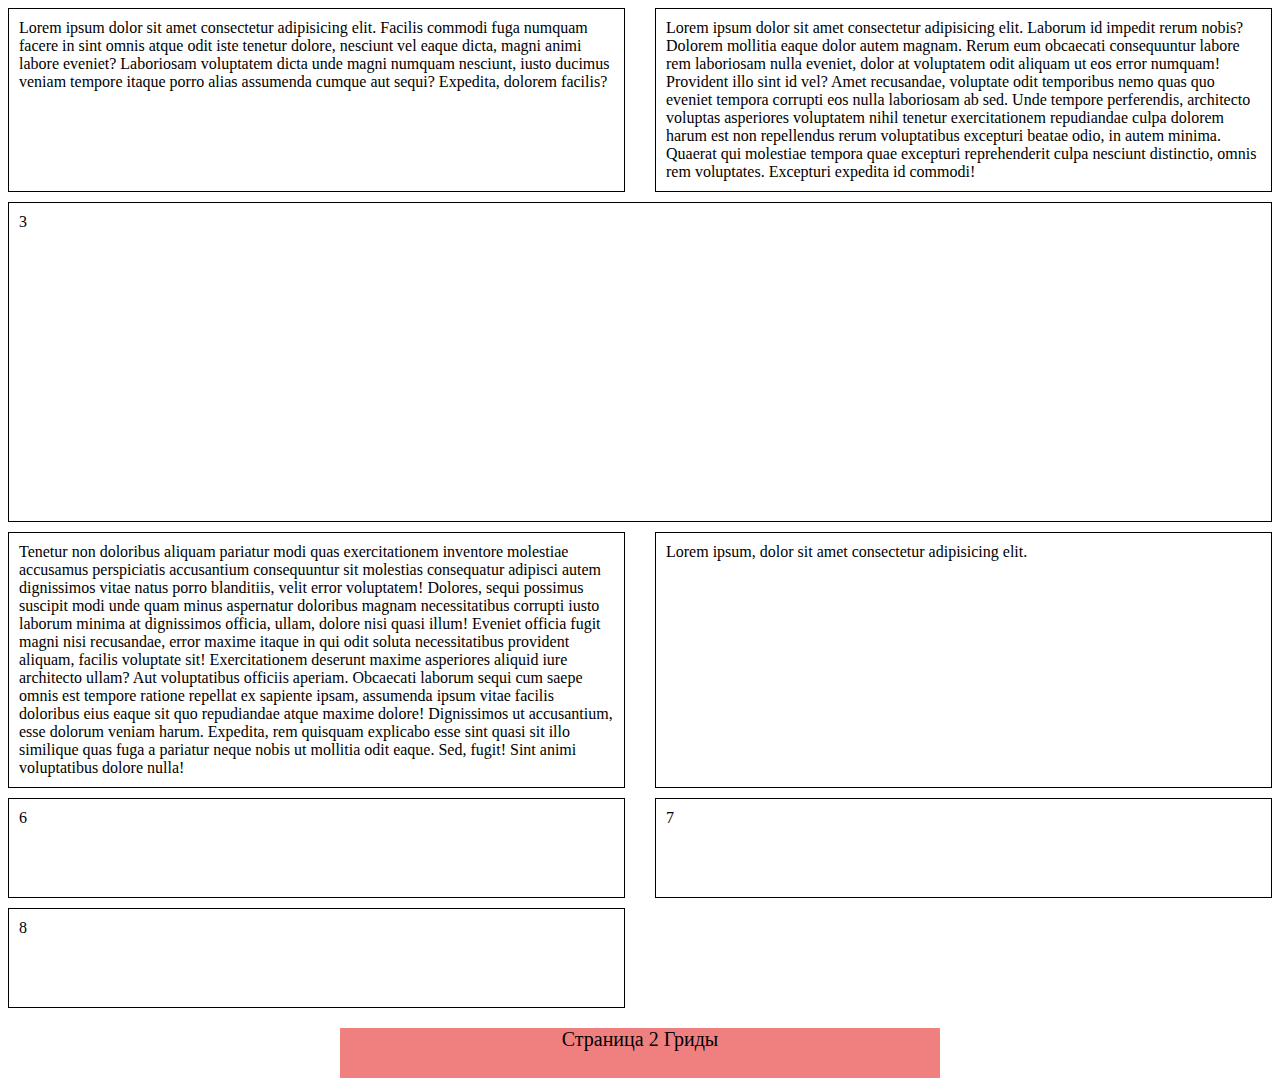
<file: index.html>
<!DOCTYPE html>
<html lang="en">

<head>
    <meta charset="UTF-8">
    <meta http-equiv="X-UA-Compatible" content="IE=edge">
    <link rel="stylesheet" href="style.css">
    <meta name="viewport" content="width=device-width, initial-scale=1.0">
    <title>Grid</title>
</head>

<body>
    <div class="container">
        <!-- .item.item_${$}*8  Cntrl+Alt+F-->
        <div class="item item_1">Lorem ipsum dolor sit amet consectetur adipisicing elit.
            Facilis commodi fuga numquam facere in sint omnis atque odit iste tenetur dolore,
            nesciunt vel eaque dicta, magni animi labore eveniet? Laboriosam voluptatem dicta
            unde magni numquam nesciunt, iusto ducimus veniam tempore itaque porro alias
            assumenda cumque aut sequi? Expedita, dolorem facilis?
        </div>
        <div class="item item_2">Lorem ipsum dolor sit amet consectetur adipisicing elit.
            Laborum id impedit rerum nobis? Dolorem mollitia eaque dolor autem magnam.
            Rerum eum obcaecati consequuntur labore rem laboriosam nulla eveniet, dolor
            at voluptatem odit aliquam ut eos error numquam! Provident illo sint id vel?
            Amet recusandae, voluptate odit temporibus nemo quas quo eveniet tempora corrupti
            eos nulla laboriosam ab sed. Unde tempore perferendis, architecto voluptas asperiores
            voluptatem nihil tenetur exercitationem repudiandae culpa dolorem harum est non
            repellendus rerum voluptatibus excepturi beatae odio, in autem minima.
            Quaerat qui molestiae tempora quae excepturi reprehenderit culpa nesciunt
            distinctio, omnis rem voluptates. Excepturi expedita id commodi!
        </div>
        <div class="item item_3">3</div>
        <div class="item item_4">Tenetur non doloribus aliquam pariatur modi quas exercitationem inventore
            molestiae accusamus perspiciatis accusantium consequuntur sit molestias
            consequatur adipisci autem dignissimos vitae natus porro blanditiis,
            velit error voluptatem! Dolores, sequi possimus suscipit modi unde quam
            minus aspernatur doloribus magnam necessitatibus corrupti iusto laborum
            minima at dignissimos officia, ullam, dolore nisi quasi illum! Eveniet
            officia fugit magni nisi recusandae, error maxime itaque in qui odit
            soluta necessitatibus provident aliquam, facilis voluptate sit!
            Exercitationem deserunt maxime asperiores aliquid iure architecto ullam?
            Aut voluptatibus officiis aperiam. Obcaecati laborum sequi cum saepe
            omnis est tempore ratione repellat ex sapiente ipsam, assumenda ipsum
            vitae facilis doloribus eius eaque sit quo repudiandae atque maxime dolore!
            Dignissimos ut accusantium, esse dolorum veniam harum. Expedita, rem quisquam
            explicabo esse sint quasi sit illo similique quas fuga a pariatur neque nobis
            ut mollitia odit eaque. Sed, fugit! Sint animi voluptatibus dolore nulla!</div>
        <div class="item item_5">Lorem ipsum, dolor sit amet consectetur adipisicing elit.

        </div>
        <div class="item item_6">6</div>
        <div class="item item_7">7</div>
        <div class="item item_8">8</div>
    </div>

    <div class="link">
        <a href="page2.html" class="link1">Страница 2 Гриды</a>
    </div>
</body>

</html>
</file>
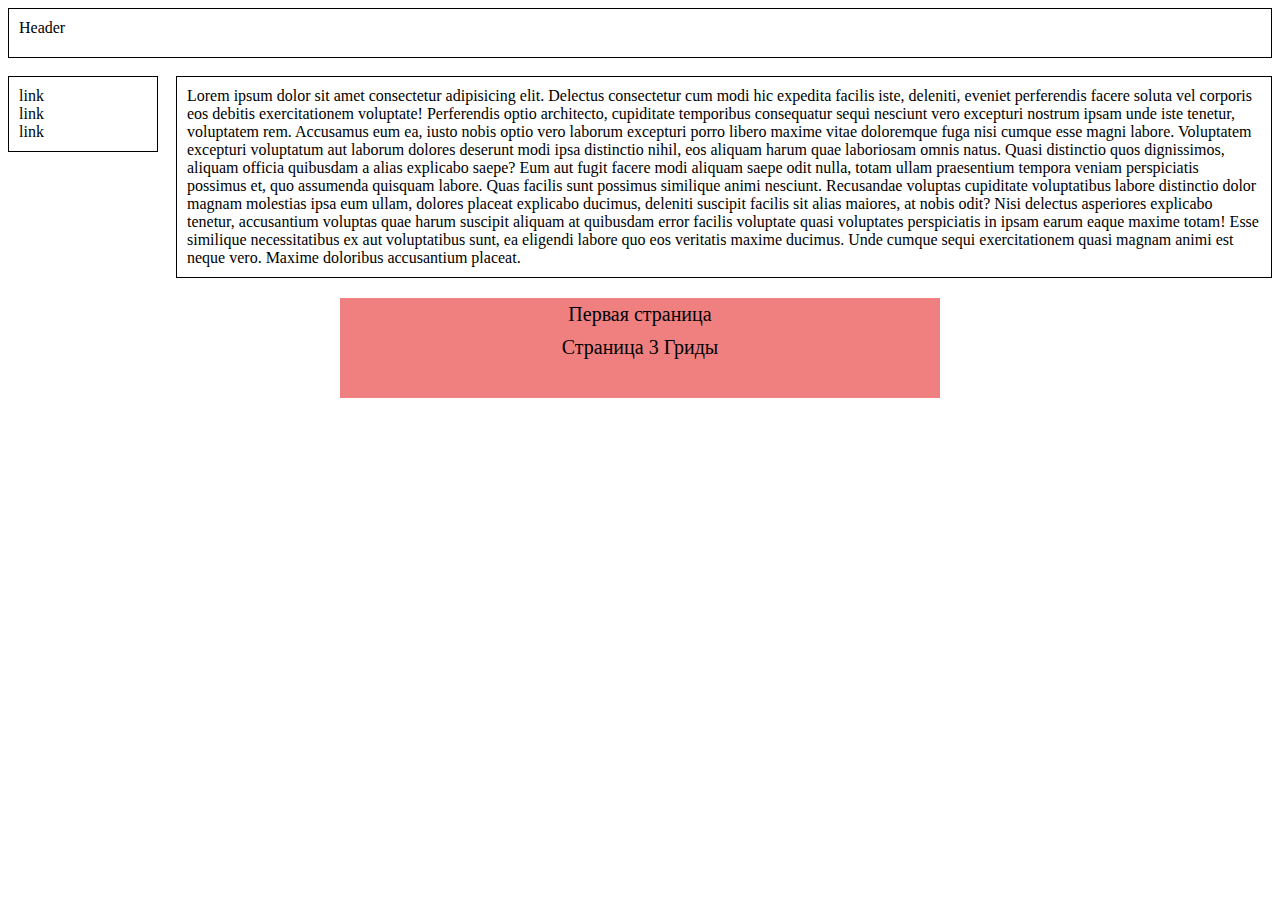
<file: page2.html>
<!DOCTYPE html>
<html lang="en">

<head>
    <meta charset="UTF-8">
    <meta http-equiv="X-UA-Compatible" content="IE=edge">
    <link rel="stylesheet" href="page2.css">
    <meta name="viewport" content="width=device-width, initial-scale=1.0">
    <title>Grid2</title>
</head>

<body>
    <div class="container">
        <div class="item header">Header</div>
        <div class="item sidebar">
            <!-- .link{link}*3 -->
            <div class="a">link</div>
            <div class="a">link</div>
            <div class="a">link</div>
        </div>
        <div class="item content">Lorem ipsum dolor sit amet consectetur adipisicing elit. Delectus consectetur cum modi hic expedita facilis iste, deleniti, eveniet perferendis facere soluta vel corporis eos debitis exercitationem voluptate! Perferendis optio architecto, cupiditate temporibus consequatur sequi nesciunt vero excepturi nostrum ipsam unde iste tenetur, voluptatem rem. Accusamus eum ea, iusto nobis optio vero laborum excepturi porro libero maxime vitae doloremque fuga nisi cumque esse magni labore. Voluptatem excepturi voluptatum aut laborum dolores deserunt modi ipsa distinctio nihil, eos aliquam harum quae laboriosam omnis natus. Quasi distinctio quos dignissimos, aliquam officia quibusdam a alias explicabo saepe? Eum aut fugit facere modi aliquam saepe odit nulla, totam ullam praesentium tempora veniam perspiciatis possimus et, quo assumenda quisquam labore. Quas facilis sunt possimus similique animi nesciunt. Recusandae voluptas cupiditate voluptatibus labore distinctio dolor magnam molestias ipsa eum ullam, dolores placeat explicabo ducimus, deleniti suscipit facilis sit alias maiores, at nobis odit? Nisi delectus asperiores explicabo tenetur, accusantium voluptas quae harum suscipit aliquam at quibusdam error facilis voluptate quasi voluptates perspiciatis in ipsam earum eaque maxime totam! Esse similique necessitatibus ex aut voluptatibus sunt, ea eligendi labore quo eos veritatis maxime ducimus. Unde cumque sequi exercitationem quasi magnam animi est neque vero. Maxime doloribus accusantium placeat.</div>
    </div>

    <div class="link">
        <a href="index.html" class="link1">Первая страница</a>
        <a href="page3.html" class="link1">Страница 3 Гриды</a>
    </div>
</body>

</html>
</file>
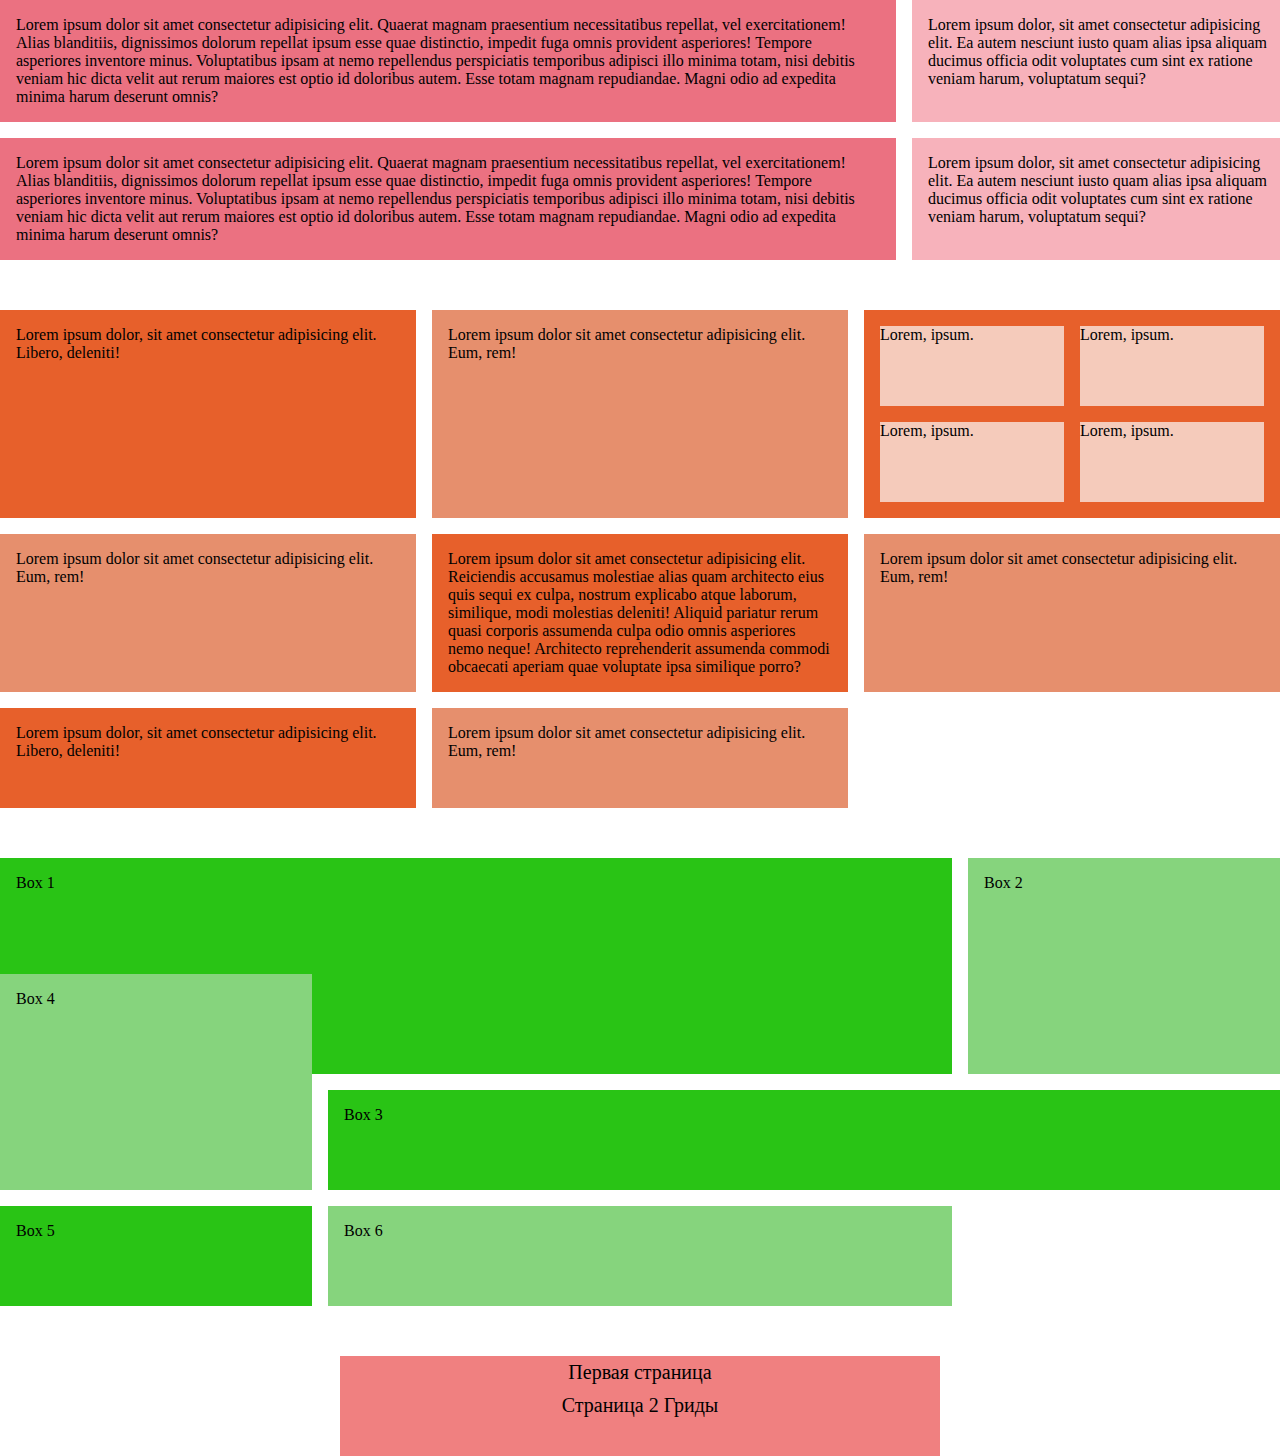
<file: page3.html>
<!DOCTYPE html>
<html lang="en">
<head>
    <meta charset="UTF-8">
    <meta http-equiv="X-UA-Compatible" content="IE=edge">
    <meta name="viewport" content="width=device-width, initial-scale=1.0">
    <link rel="stylesheet" href="page3.css">
    <title>Grid3</title>
</head>
<body>
    <div class="wrapper">
        <div>
            Lorem ipsum dolor sit amet consectetur adipisicing elit.
             Quaerat magnam praesentium necessitatibus repellat,
              vel exercitationem! Alias blanditiis, dignissimos
               dolorum repellat ipsum esse quae distinctio, impedit 
               fuga omnis provident asperiores! Tempore asperiores 
               inventore minus. Voluptatibus ipsam at nemo repellendus
                perspiciatis temporibus adipisci illo minima totam,
                nisi debitis veniam hic dicta velit aut rerum maiores
                est optio id doloribus autem. Esse totam magnam
                repudiandae. Magni odio ad expedita minima harum 
                deserunt omnis?
        </div>

        <div class="light">
            Lorem ipsum dolor, sit amet consectetur adipisicing elit.
            Ea autem nesciunt iusto quam alias ipsa aliquam ducimus
            officia odit voluptates cum sint ex ratione veniam harum,
            voluptatum sequi?
        </div>

        <div>
            Lorem ipsum dolor sit amet consectetur adipisicing elit.
             Quaerat magnam praesentium necessitatibus repellat,
              vel exercitationem! Alias blanditiis, dignissimos
               dolorum repellat ipsum esse quae distinctio, impedit 
               fuga omnis provident asperiores! Tempore asperiores 
               inventore minus. Voluptatibus ipsam at nemo repellendus
                perspiciatis temporibus adipisci illo minima totam,
                nisi debitis veniam hic dicta velit aut rerum maiores
                est optio id doloribus autem. Esse totam magnam
                repudiandae. Magni odio ad expedita minima harum 
                deserunt omnis?
        </div>

        <div class="light">
            Lorem ipsum dolor, sit amet consectetur adipisicing elit.
            Ea autem nesciunt iusto quam alias ipsa aliquam ducimus
            officia odit voluptates cum sint ex ratione veniam harum,
            voluptatum sequi?
        </div>
    </div>

    <div class="container">
        <div >
            Lorem ipsum dolor, sit amet consectetur adipisicing elit. Libero, deleniti!
        </div>

        <div class="column1">
            Lorem ipsum dolor sit amet consectetur adipisicing elit. Eum, rem!
        </div>

        <div>
           <div class="included">
               <div>Lorem, ipsum.</div>
               <div>Lorem, ipsum.</div>
               <div>Lorem, ipsum.</div>
               <div>Lorem, ipsum.</div>
           </div>
        </div>

        <div class="column1">
            Lorem ipsum dolor sit amet consectetur adipisicing elit. Eum, rem!
        </div>

        <div >
           Lorem ipsum dolor sit amet consectetur adipisicing elit. Reiciendis accusamus molestiae alias quam architecto eius quis sequi ex culpa, nostrum explicabo atque laborum, similique, modi molestias deleniti! Aliquid pariatur rerum quasi corporis assumenda culpa odio omnis asperiores nemo neque! Architecto reprehenderit assumenda commodi obcaecati aperiam quae voluptate ipsa similique porro?
        </div>

        <div class="column1">
            Lorem ipsum dolor sit amet consectetur adipisicing elit. Eum, rem!
        </div>

        <div>
            Lorem ipsum dolor, sit amet consectetur adipisicing elit. Libero, deleniti!
        </div>

        <div class="column1">
            Lorem ipsum dolor sit amet consectetur adipisicing elit. Eum, rem!
        </div>
    </div>

    <div class="wrapper1">
        <!-- div.box.box1 -->
        <div class="box box1">Box 1</div>
        <div class="box box2 light">Box 2</div>
        <div class="box box3">Box 3</div>
        <div class="box box4 light">Box 4</div>
        <div class="box box5">Box 5</div>
        <div class="box box6 light">Box 6</div>

    </div>

    <div class="link">
        <a href="index.html" class="link1">Первая страница</a>
        <a href="page2.html" class="link1">Страница 2 Гриды</a>
    </div>
</body>
</html>
</file>
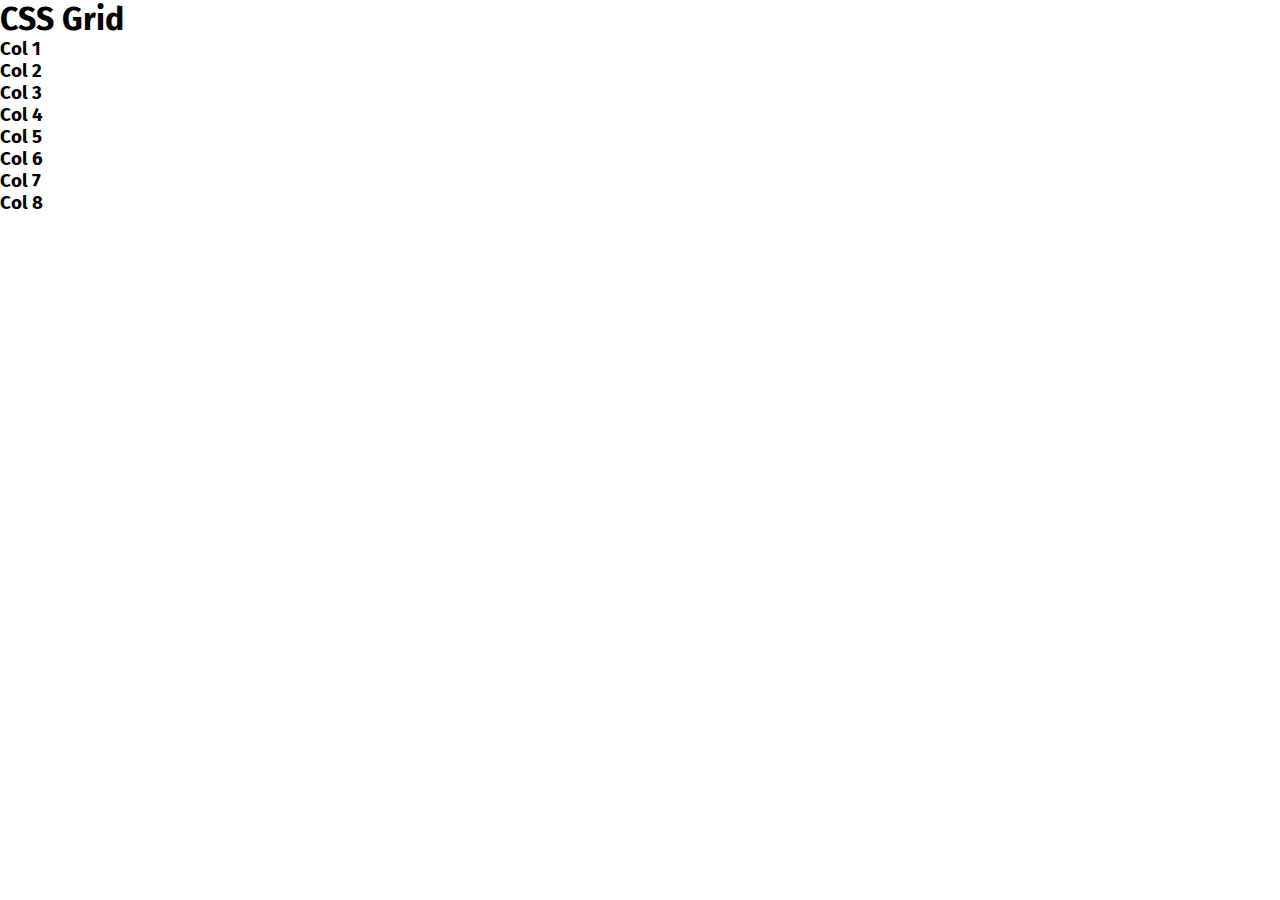
<file: page4.html>
<!DOCTYPE html>
<html lang="en">
<head>
    <meta charset="UTF-8">
    <meta http-equiv="X-UA-Compatible" content="IE=edge">
    <meta name="viewport" content="width=device-width, initial-scale=1.0">
    <link rel="stylesheet" href="page4.css">
    <link href="https://fonts.googleapis.com/css2?family=Fira+Sans+Extra+Condensed:wght@200&family=Fira+Sans:wght@200&family=Radio+Canada:wght@300&family=Roboto+Flex:opsz,wght@8..144,300&family=Roboto:wght@100;500&display=swap" rel="stylesheet">
    <title>Grid4</title>
</head>
<body>
    <h1>CSS Grid</h1>

    <!-- CSS GRID CONTAINER -->
    <div class="grid">
        <!-- .col*8>h3 -->
        <div class="col">
            <h3>Col 1</h3>
        </div>
        <div class="col">
            <h3>Col 2</h3>
        </div>
        <div class="col">
            <h3>Col 3</h3>
        </div>
        <div class="col">
            <h3>Col 4</h3>
        </div>
        <div class="col">
            <h3>Col 5</h3>
        </div>
        <div class="col">
            <h3>Col 6</h3>
        </div>
        <div class="col">
            <h3>Col 7</h3>
        </div>
        <div class="col">
            <h3>Col 8</h3>
        </div>

    </div>
    <!-- ./ CSS GRID CONTAINER -->
</body>
</html>
</file>
<file: style.css>
/* Задаем шаблон для колонок */
.container {
    /* нужно задать шаблон, указываес размер столбца*/
    /* grid-template-columns: 50px; */
    /* Если хоти сделать 2 колонки, то 50% 50% */
    /* grid-template-columns: 50% 50%; */
    /* grid-template-columns: 25% 50% 25%; */
    display: grid;
    /* Единицы измерения фракции, первая колонка 1\3 часть */
    /* grid-template-columns: 1fr 2fr; */
    /* 10 */
    /* grid-template-columns: repeat(10, 1fr, 2fr); */
}

.container {
    grid-template-columns: 1fr 1fr;
}

/* Задаем шаблон для строк */
.container {
    /* Указываем ширину строки */
     /* grid-template-rows: 100px 200px 300px; */
     /* Расстояние между колонками */
     /* grid-column-gap: 10px; */
     /* Расстояние между строк */
     /* grid-row-gap: 10px; */
     /* Расстоние и между колонками и между строками */
     grid-gap: 10px 30px;
}

.container {
    /* Задаем размер высоту строк*/
    /* grid-auto-rows: 100px; */

}

.container {
    /* Для гибкой адаптации, минимальная и максимальная высота строки */
    /* grid-auto-rows: minmax(100px, 300px); */
    /* Максимальное значение опредляется автоматически */
    grid-auto-rows: minmax(100px, auto);
}

/* Выравниваем элементы по осям */
.container {
    /* justify-content: center; */
    /* Выравнивае по оси X */
    justify-content: start;
    /* Выравниваем по оси Y */
    align-content: end;
    /* Выравнивае внутри ячейки */
    /* align-items: start; */
    /* justify-items: end; */
}

/* Ячейки */
.item {
    padding: 10px;
    border: 1px solid black;
}

/* .item_3 {
    justify-self: center;
    align-self: end;
} */

/* Растянули элемент 2 столбца и 2 строки */
.item_3 {
    grid-column-start: 1;
    grid-column-end: 3;
    grid-row-start: 2;
    grid-row-end: 5;
    /* Совмещаем свойства start и end */
    /* grid-column: 1/3; */
}

/* Перетащили столбец 7 на место стоблбца 2 */
/* .item_7 {
    grid-row-start: 1;
    grid-column-start: 2;
} */

.link {
    height: 50px;
    width: 600px;
    margin: 0 auto;
    background-color: lightcoral;
    text-align: center;
    margin-top: 20px;
    
}

.link1 {
    font-size: 20px;
    text-decoration: none;
    color: black;
    
}
</file>
<file: page2.css>
.item {
    padding: 10px;
    border: 1px solid black;
}

.container {
    display: grid;
    grid-template-areas: 
    'header header'
    'sidebar content';
    grid-gap: 18px;
    grid-template-columns: 150px 1fr;
    grid-template-rows: 50px 1fr;
}

.header {
    grid-area: header;
}

.sidebar {
    grid-area: sidebar;
    align-self: start;
}

.content {
    grid-area: content;
}


.link {
    height: 100px;
    width: 600px;
    margin: 0 auto;
    background-color: lightcoral;
    text-align: center;
    margin-top: 20px;
    display: flex;
    flex-direction: column;
    
}

.link1 {
    font-size: 20px;
    text-decoration: none;
    color: black;
    padding: 5px;
    
}

.link1 a:hover {
    border-bottom: 1px solid black;
}
</file>
<file: page3.css>
*{
    margin: 0;
    padding: 0;
}

.wrapper > div {
    padding: 1em;
    background-color: #eb7181;
}

.wrapper > div.light {
    padding: 1em;
    background-color: #f7b2bb;
}

.wrapper {
    display: grid;
    /* задаем значения сколько колонкам занимать места, 
    строки перестраиваются в колонки */
    /* 1блок 70%, 2 блок 30%, 3 блок 70%, 4 блок 30% */
    grid-template-columns: 70% 30%;
    /* grid-column-gap: 1em;
    grid-row-gap: 1em; */
    grid-gap: 1em;
    margin-bottom: 50px;
}


.container > div{
    padding: 1em;
    background-color: #e7602b;
    
   
}

.container > div.column1{
    padding: 1em;
    background-color: #e68f6d;
}

.container{
    display: grid;
    /* grid-template-columns: 1fr  2fr 1fr; */
    /* Одинаковая ширина блоков */
    grid-template-columns: repeat(3, 1fr);
    grid-gap: 1em;
    /* Указываем высоту для всех блоков */
    /* grid-auto-rows: 150px; */
    grid-auto-rows: minmax(100px, auto);
    margin-bottom: 50px;
}

.included {
    display: grid;
    /* Указываем ширину блоков */
    grid-template-columns: repeat(2, 1fr);
    grid-gap: 1em;
    /* высота */
    grid-auto-rows: 80px;
}

/* Все дивы? которые есть в included */
.included > div {
    background-color: #f5cbbb;
}

.wrapper1 {
    display: grid;
    margin-bottom: 50px;
    grid-template-columns: 1fr 2fr 1fr;
    grid-auto-rows: minmax(100px, auto);
    grid-gap: 1em;
    /* Блоки растянуты на всю ширину по умолчанию */
    justify-items: stretch;
    /* выравнивание по вертикали */
    align-items: stretch;
}

.wrapper1 > div{
    padding: 1em;
    background-color: #29c415;
    
   
}

.wrapper1 > div.light {
    padding: 1em;
    background-color: #86d47d;
    
}

.box1 {
    /* align-self: start;
    justify-self: end; */
    /* блок растянулся на 3 части экрана 75%*/
    grid-column: 1/3;
    /* растянуть блок на всю ширину экрана */
    /* grid-column: 1/4; */
    /* растянуть блок по высоте на 1ряд ниже */
    grid-row: 1/3;
}

.box2 {
    /* align-self: end; */
    /* justify-self: end; */
    grid-column: 3;
    grid-row: 1/3;
}

.box3 {
    /* align-self: center; */
    /* justify-self: end; */
    grid-column: 2/4;
    grid-row: 3;
}

.box4 {
    grid-column: 1;
    grid-row: 2/4;
}

.link {
    height: 100px;
    width: 600px;
    margin: 0 auto;
    background-color: lightcoral;
    text-align: center;
    margin-top: 20px;
    display: flex;
    flex-direction: column;
    
}

.link1 {
    font-size: 20px;
    text-decoration: none;
    color: black;
    padding: 5px;
    
}

.link1 a:hover {
    border-bottom: 1px solid black;
}
</file>
<file: page4.css>
* {
    margin: 0;
    padding: 0;
    box-sizing: border-box;
    font-family: 'Fira Sans', sans-serif;
}
</file>
